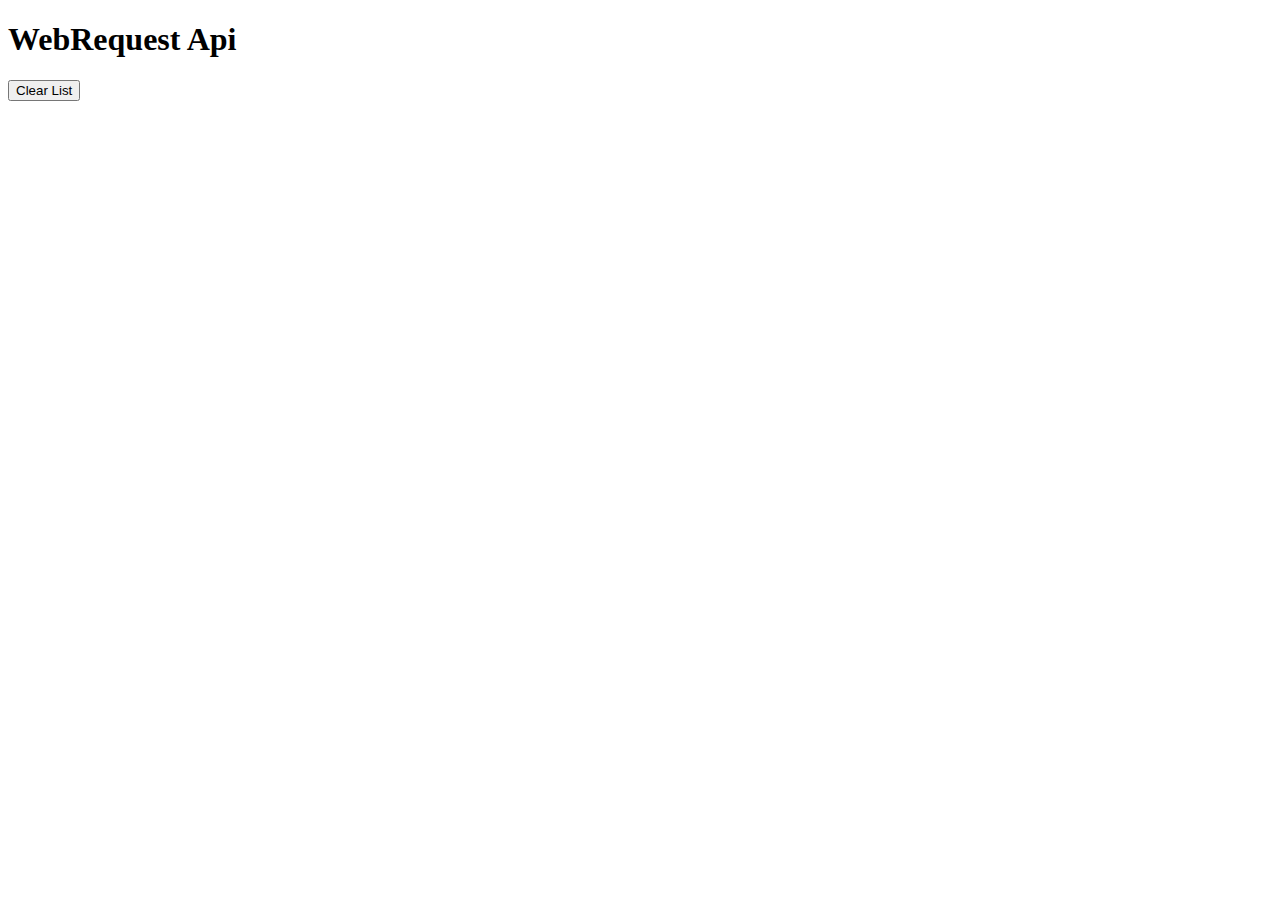
<file: WebRequestApp/index.html>
<!doctype html>
<html>
  <head>
    <title>WebRequest Api</title>
    <meta charset="utf8">
    <link rel="stylesheet" type="text/css" href="popup.css">
  </head>
  <body>
    <h1>WebRequest Api</h1>
    <button id="sendRequest" style="display: none;">sendRequest</button>
    <button id="clear-list">Clear List</button>
    <ul id="requests-list" class="request-list"></ul>
    <div id="response"></div>
    <script src="jquery.js"></script>
    <!--script type="text/javascript" src="JSONUtil.js"></script-->
    <script src="popup.js"></script>
  </body>
</html>
</file>
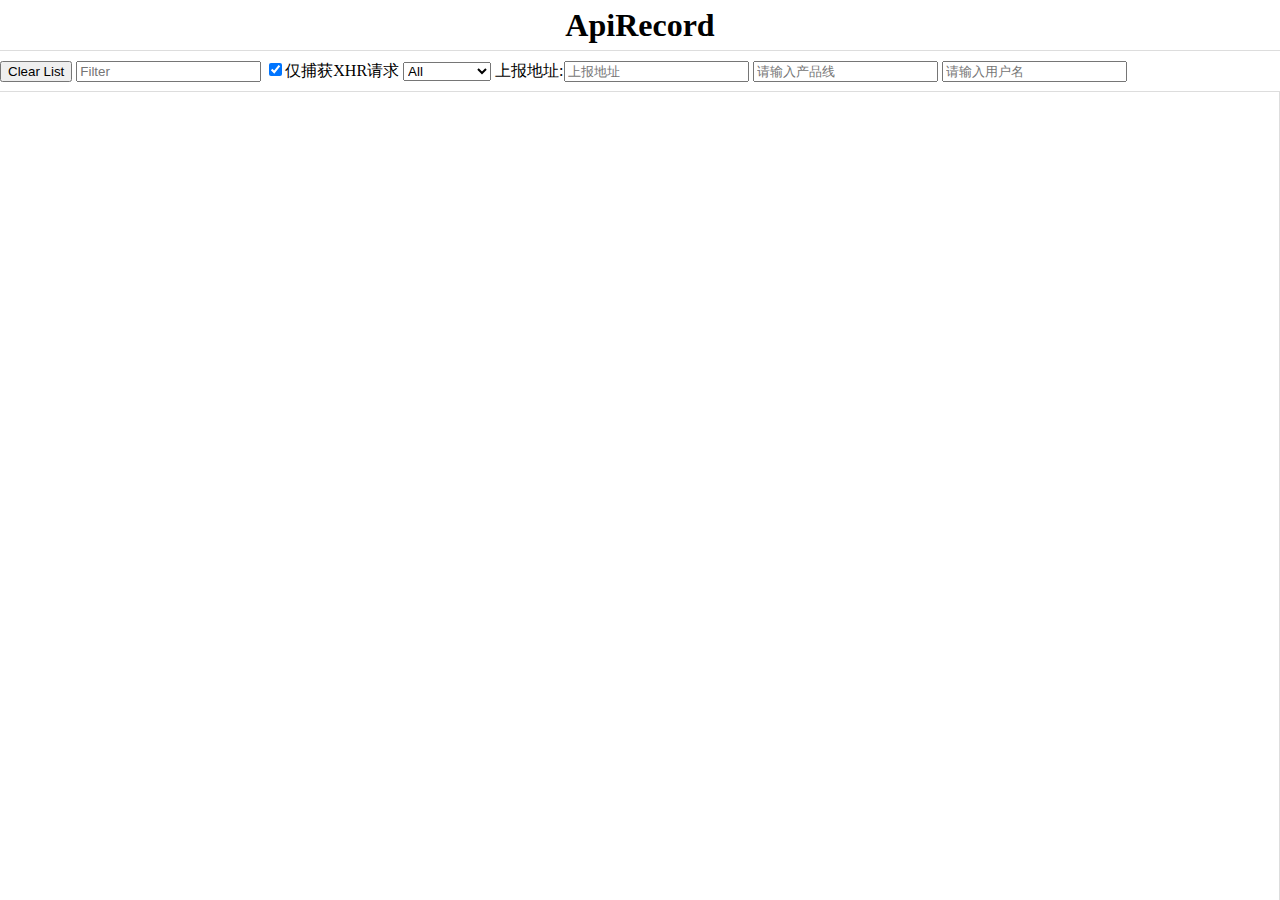
<file: ApiRecord/popup.html>
<!doctype html>
<html>
  <head>
    <title>ApiRecord</title>
    <meta charset="utf8">
    <link rel="stylesheet" type="text/css" href="popup.css">
  </head>
  <body>
    <h1 class="title">ApiRecord</h1>
    <button id="sendRequest" style="display: none;">sendRequest</button>

    <div class="toolbar">
      <button id="clear-list">Clear List</button> 
      <input placeholder="Filter" class="filter-input"> 
      <input type="checkbox" checked id="onlyCaptureXHR" /><label for="onlyCaptureXHR">仅捕获XHR请求</label>
      <ul id="request-type-tabs" class="request-type-tabs" style="display: none;">
        <li data-type="all" class="selected">All</li><!--li data-type="restefull">RESTFULL</li--><li data-type="xmlhttprequest">XHR</li><li data-type="script">JS</li><li data-type="stylesheet">CSS</li><li data-type="image">Img</li><li data-type="doc">Doc</li><li data-type"other">Other</li>
      </ul>
      <select id="method-type-select">
        <option value="">All</option>
        <option value="GET">GET</option>
        <option value="POST">POST</option>
        <option value="PUT">PUT</option>
        <option value="DELETE">DELETE</option>
        <option value="OPTIONS">OPTIONS</option>
        <option value="HEAD">HEAD</option>
        <option value="TRACE">TRACE</option>
        <option value="CONNECT">CONNECT</option>
      </select>
      <label>上报地址:</label><input id="report-domain" placeholder="上报地址">
      <input placeholder="请输入产品线" id="report-app" />
      <input placeholder="请输入用户名" id="report-userName" />
    </div>

    <div class="main-content">
      <ul id="requests-list" class="list-view"></ul>
      <div id="detail-view" class="detail-view">
        <ul class="detail-view-tabs">
          <li data-href="#header" class="selected">Headers</li>
          <li data-href="#response">Response</li>
        </ul>
        <div class="detail-view-content">
          <ul id="header" class="requestheaders-list"></ul>
          <div id="response" class="respnse-container hide" contenteditable="false"></div>
        </div>
        
        <span id="close-detail-view" class="close-icon">X</span>
      </div>
    </div>
    
    <script src="jquery.js"></script>
    <script src="popup.js"></script>
  </body>
</html>
</file>
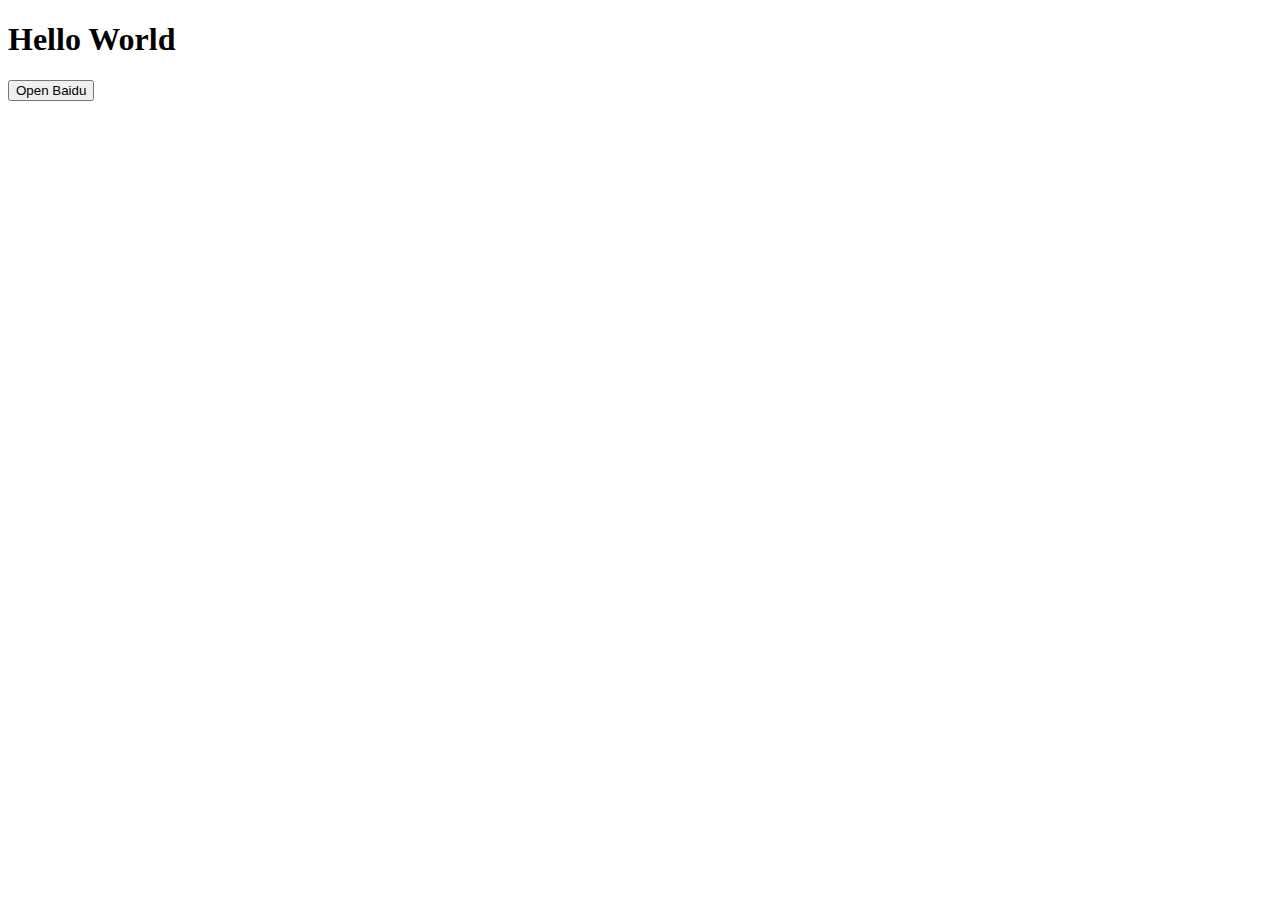
<file: HelloWorld/popup.html>
<!doctype html>
<html>
  <head>
    <title>Hello World</title>
    <script src="jquery.js"></script>
    <script src="popup.js"></script>
  </head>
  <body>
    <h1>Hello World</h1>
    <button id="checkPage">Open Baidu</button>
  </body>
</html>
</file>
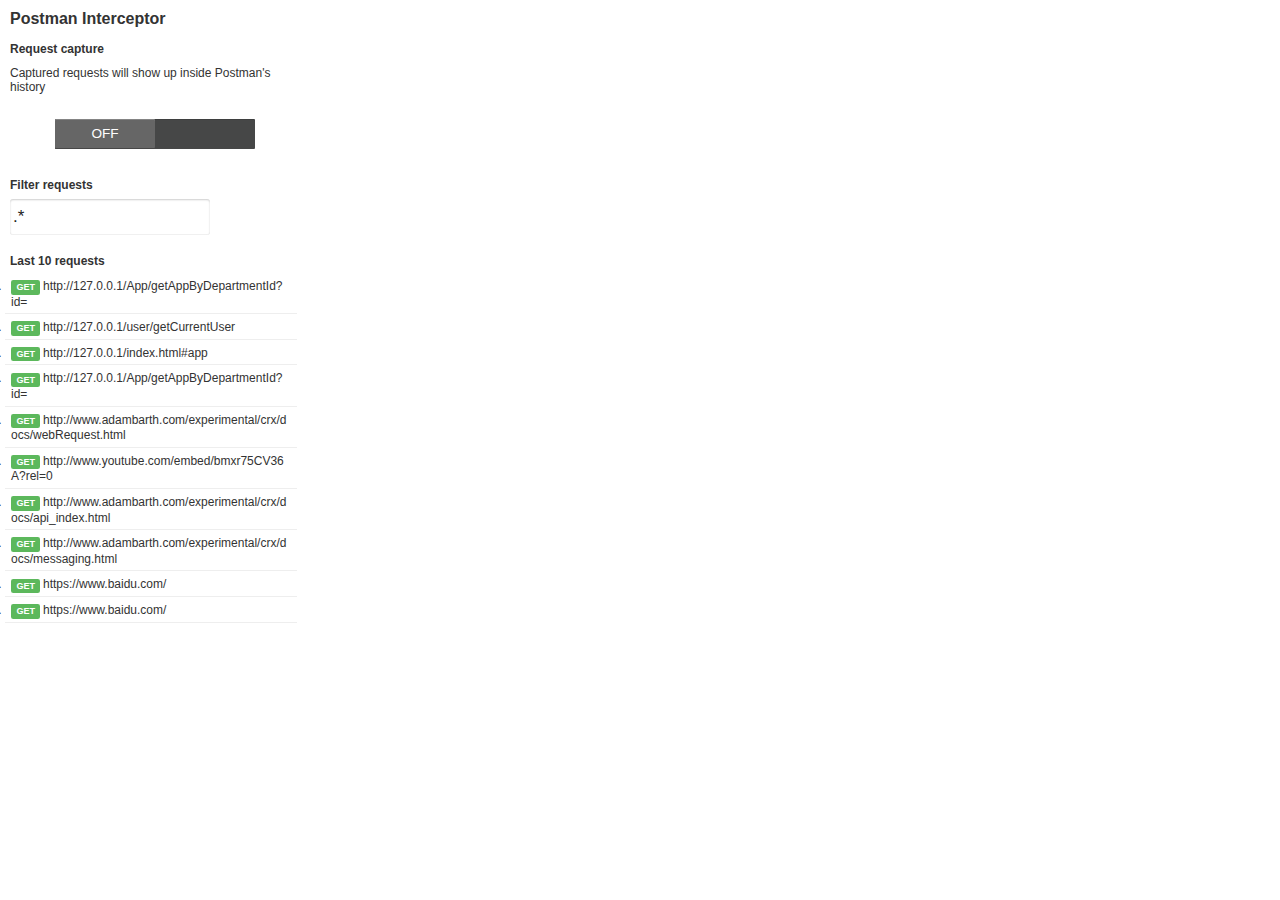
<file: Interceptor/popup.html>
<html><head>
	<meta charset="utf-8">
	<link href="css/main.css" rel="stylesheet">
	<link href="css/toggle-switch.css" rel="stylesheet">	
</head>
<body>
	<h4>Postman Interceptor</h4>	
	<h5>Request capture</h5>
	<p>Captured requests will show up inside Postman's history</p>
	<label class="switch-light switch-android">
		<input id="postManSwitch" type="checkbox">
		<span>
			<span>Off</span>
			<span>On</span>
		</span>
		<a></a>
	</label>

	<div id="filtered-requests" class="show">
		<h5>Filter requests</h5>
		<input type="text" id="filterRequest" placeholder="filter by domain" value=".*">
		<span class="label-success" id="tick-icon">Saved</span>    
	    
		<div class="logger-area">
	        <h5>Last 10 requests</h5>		
	        <ol id="logger"><li><div><span class="label label-success">GET</span><span>http://127.0.0.1/App/getAppByDepartmentId?id=</span></div></li><li><div><span class="label label-success">GET</span><span>http://127.0.0.1/user/getCurrentUser</span></div></li><li><div><span class="label label-success">GET</span><span>http://127.0.0.1/index.html#app</span></div></li><li><div><span class="label label-success">GET</span><span>http://127.0.0.1/App/getAppByDepartmentId?id=</span></div></li><li><div><span class="label label-success">GET</span><span>http://www.adambarth.com/experimental/crx/docs/webRequest.html</span></div></li><li><div><span class="label label-success">GET</span><span>http://www.youtube.com/embed/bmxr75CV36A?rel=0</span></div></li><li><div><span class="label label-success">GET</span><span>http://www.adambarth.com/experimental/crx/docs/api_index.html</span></div></li><li><div><span class="label label-success">GET</span><span>http://www.adambarth.com/experimental/crx/docs/messaging.html</span></div></li><li><div><span class="label label-success">GET</span><span>https://www.baidu.com/</span></div></li><li><div><span class="label label-success">GET</span><span>https://www.baidu.com/</span></div></li></ol>
		</div>
	</div>
	<script src="js/lib/underscore-min.js"></script>
	<script src="js/deque.js"></script>
	<script src="js/popup.js"></script>


</body></html>
</file>
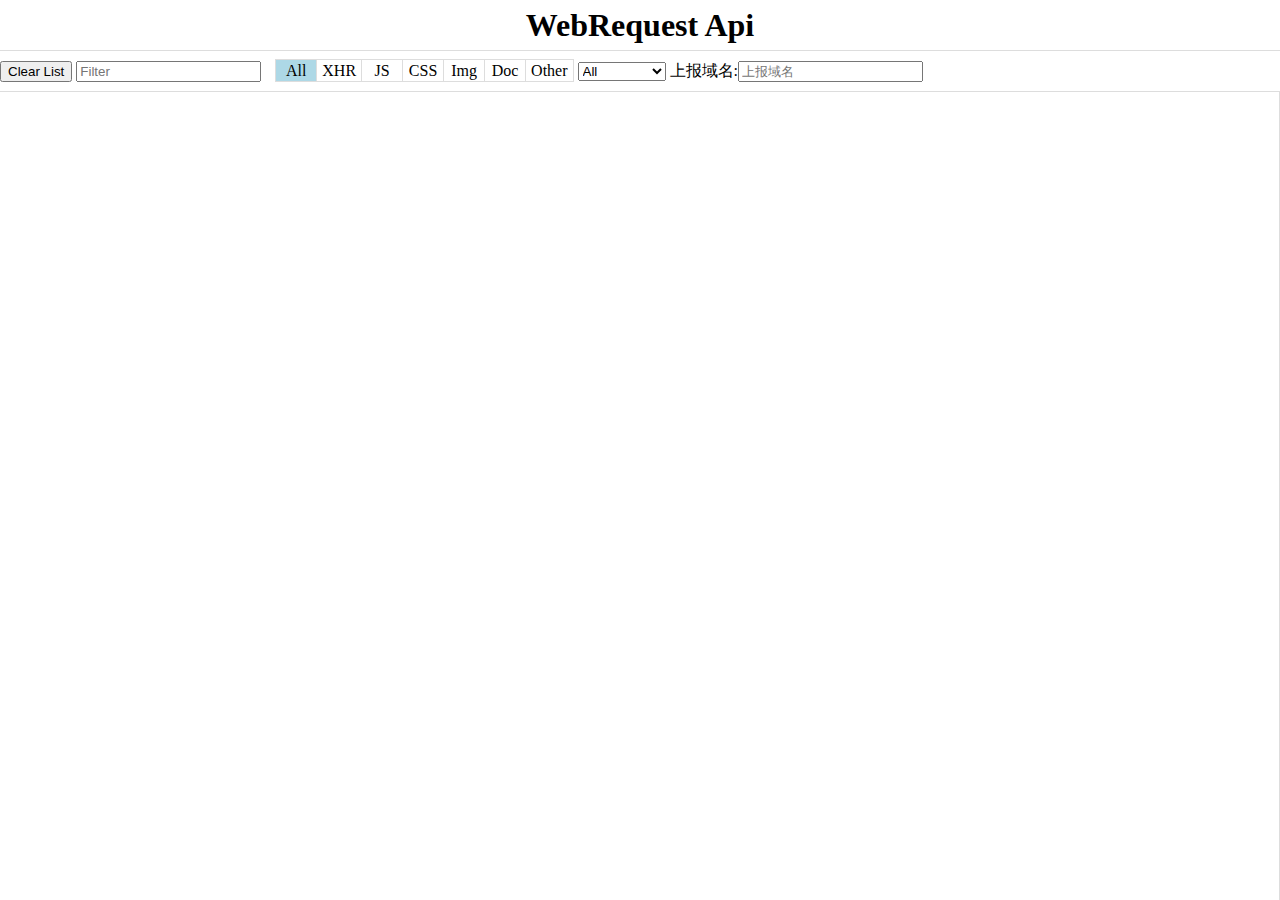
<file: WebRequest/popup.html>
<!doctype html>
<html>
  <head>
    <title>WebRequest Api</title>
    <meta charset="utf8">
    <link rel="stylesheet" type="text/css" href="popup.css">
  </head>
  <body>
    <h1 class="title">WebRequest Api</h1>
    <button id="sendRequest" style="display: none;">sendRequest</button>

    <div class="toolbar">
      <button id="clear-list">Clear List</button> 
      <input placeholder="Filter" class="filter-input"> 
      <ul id="request-type-tabs" class="request-type-tabs">
        <li data-type="all" class="selected">All</li><!--li data-type="restefull">RESTFULL</li--><li data-type="xmlhttprequest">XHR</li><li data-type="script">JS</li><li data-type="stylesheet">CSS</li><li data-type="image">Img</li><li data-type="doc">Doc</li><li data-type"other">Other</li>
      </ul>
      <select id="method-type-select">
        <option value="">All</option>
        <option value="GET">GET</option>
        <option value="POST">POST</option>
        <option value="PUT">PUT</option>
        <option value="DELETE">DELETE</option>
        <option value="OPTIONS">OPTIONS</option>
        <option value="HEAD">HEAD</option>
        <option value="TRACE">TRACE</option>
        <option value="CONNECT">CONNECT</option>
      </select>
      <label>上报域名:</label><input id="report-domain" placeholder="上报域名">
    </div>

    <div class="main-content">
      <ul id="requests-list" class="list-view"></ul>
      <div id="detail-view" class="detail-view">
        <ul class="detail-view-tabs">
          <li data-href="#header">Headers</li>
          <li data-href="#response">Response</li>
        </ul>
        <div class="detail-view-content">
          <ul id="header" class="requestheaders-list hide"></ul>
          <div id="response" class="respnse-container" contenteditable="true"></div>
        </div>
        
        <span id="close-detail-view" class="close-icon">X</span>
      </div>
    </div>
    
    <script src="jquery.js"></script>
    <script src="popup.js"></script>
  </body>
</html>
</file>
<file: WebRequestApp/popup.css>
.request-list {
	list-style: none;
	min-width: 300px;
	margin: 0;
	padding: 0;
}

.request-list li {
	line-height: 30px;
	cursor: pointer;
	border-bottom: 1px solid #ddd;
}

.request-list li:hover,.request-list li.selected {
	background-color: lightblue;
}

.request-list li > span:first-child {
	border: 1px solid lightgreen;
	margin-right: 10px;
	background-color: #fff;
	color: lightgreen;
	padding: 0 5px;
	border-radius: 2px;
}
</file>
<file: ApiRecord/popup.css>
html, body {
	margin: 0;
	padding: 0;
	height: 100%;
}

h1,h2,h3,h4,h5,h6,pre {
	margin: 0;
	padding: 0;
}
ul, li {
	margin: 0;
	padding: 0;
}

.hide {
	display: none;
}

.title {
	line-height: 50px;
	text-align: center;
}

.main-content {
	display: flex;
	/*min-height: calc(100% - 90px);*/
	height: calc(100% - 92px);
	box-sizing: border-box;
}

.toolbar {
	list-style: none;
	border-width: 1px 0;
	border-style: solid;
	border-color: #ddd;
	min-height: 40px;
	line-height: 40px;
}

.toolbar ul {
	list-style: none;
	border: 1px solid #ddd;
	display: inline-block;
	line-height: 21px;
	margin-left: 10px;
}

.toolbar ul li {
	min-width: 30px;
	border-right: 1px solid #ddd;
	display: inline-block;
	text-align: center;
	cursor: pointer;
	padding: 0 5px;
}

.toolbar ul li:last-child {
	border-right: 0;
}

.toolbar li.selected, .toolbar li:hover {
	background: lightblue;
}

.list-view {
	list-style: none;
	min-width: 300px;
	margin: 0;
	padding: 0;
	flex: 1;
	border-right: 1px solid #ddd;
	overflow-x: hidden;
	padding: 10px;
}

.list-view li {
	line-height: 30px;
	height: 30px;
	cursor: pointer;
	border-bottom: 1px solid #ddd;
	position: relative;
}

.list-view li .close-icon {
	display: none;
}

.list-view li:hover .close-icon {
	display: block;
}

.list-view li:hover,.list-view li.selected {
	background-color: lightblue;
}

.list-view li > span:first-child {
	border: 1px solid lightgreen;
	margin-right: 10px;
	background-color: #fff;
	color: lightgreen;
	padding: 0 5px;
	border-radius: 2px;
	vertical-align: top;
}

.list-view li > span:nth-child(2) {
	width: calc(100% - 60px);
	height: 100%;
    display: inline-block;
    overflow: hidden;
    text-overflow: ellipsis;	
}

.list-view li > .send-btn {
	position: absolute;
	top: 5px;
	right: 30px;
	border-radius: 2px;
	border: 1px solid lightgreen;
	display: inline-block;
	padding: 0 5px;
	cursor: pointer;
	z-index: 9;
	background-color: #fff;
	line-height: 20px;
}

.detail-view {
	flex: 2;
	display: none;
	position: relative;
	height: 100%;
	/*padding: 10px;*/
}

.detail-view-content {
	padding: 10px;
	box-sizing: border-box;
	overflow-y: auto;
	height: calc(100% - 40px); 
}

.detail-view .close-icon,
.list-view .close-icon {
	position: absolute;
	right: 5px;
	top: 7px;
	cursor: pointer;
	border-radius: 50%;
	border: 1px solid #ddd;
    width: 15px;
    height: 15px;
    text-align: center;
    line-height: 15px;
    box-sizing: border-box;
}

.detail-view .close-icon:hover {
	background: lightblue;
}

.detail-view-tabs {
	list-style: none;
	border-bottom: 1px solid #ddd;
	line-height: 30px;
}

.detail-view-tabs li {
	display: inline-block;
	/*border-right: 1px solid #ddd;*/
	padding: 0 5px;
	cursor: pointer;
}

.detail-view-tabs li:hover,
.detail-view-tabs li.selected {
	background-color: lightblue;
}

.detail-view-tabs li:last-child {
	border-right: none;
}

.requestheaders-list {
	list-style: none;
}

.requestheaders-list li {
	line-height: 20px;
	word-break: break-word;
}

.requestheaders-list li > span:first-child {
	font-weight: bold;
	margin-right: 10px;
	display: inline-block;
}

.respnse-container {
	height: 100%;
}

.respnse-container iframe {
	width: 100%;
	height: 100%;
}

details ul, details > pre {
	list-style: none;
	padding-left: 20px;
}
</file>
<file: Interceptor/css/main.css>
* { 
  padding: 0px; 
  margin: 0px;
}

body {
	font-family: Helvetica, Arial, sans-serif;
	color: #333;
	width: 300px;	
	padding: 5px;
}

label {
	position: relative;
	right: 50px;
  margin: 20px 0 20px 0;
}

.label { display: inline;
  padding: .2em .6em .3em;
  font-size: 75%;
  font-weight: 700;
  line-height: 1;
  color: #fff;
  text-align: center;
  white-space: nowrap;
  vertical-align: baseline;
  border-radius: .25em;
  margin-right: .3em;
}

.label-danger {
  background-color: #d9534f;
}

.label-success {
  background-color: #5cb85c;
}

.label-primary {
  background-color: #5cb85c;
}

.label-default {
  background-color: #5cb85c;
}

.label-warning {
  background-color: #f0ad4e;
}

#filterRequest {
	margin: 2px 0 10px 5px;
	width: 200px;
	color: #222222;
	border-radius: 3px;
    border: none;
    box-shadow: 0 1px 2px rgba(0,0,0,0.2) inset, 0 -1px 0 rgba(0,0,0,0.05) inset;
    transition: all 0.2s linear;
    font-size: 17px;
    height: 36px;
    padding-left: 3px;
    font-family: "Helvetica Neue", sans-serif;
    &::-webkit-input-placeholder {
       color: #999999;
    }
}

h4 {
	margin: 0;
	padding: 5px;
}

p {
	font-size: 12px;
	margin-top: 0;
	padding: 5px;
  margin-bottom: 0px;
}

.logger-area { font-size: 12px; }

h5 { 
  font-size: 12px; 
  font-wieght: bold; 
  margin: 0px; 
  padding: 5px; 
  margin-top: 4px;
}

ol li { 
  margin-top: 3px;
  margin-bottom: 3px;
  line-height: 1.3em;
  padding: 3px 6px; 
  width: 280px;
  border-bottom: 1px solid #eee;
  text-overflow: ellipsis;
  white-space: pre; /* CSS 2.0 */
  white-space: pre-wrap; /* CSS 2.1 */
  white-space: pre-line; /* CSS 3.0 */
  word-wrap: break-word;
}

#delete-log {
    float: right;
    margin-right: 10px;
    margin-top: 52px;
}

#tick-icon {    
}

.show { 
  display: inline-block !important;
}

.hide { 
  display: none !important;
}

#tick-icon {
  -webkit-transition: opacity 0.3s ease-in-out;
  transition: opacity 0.3s ease-in-out;

  display: none;
  border-radius: 4px;
  background-color: green;
  color: white;
  font-size: 12px;
  padding: 6px;    
}
</file>
<file: Interceptor/css/toggle-switch.css>
/*
 * CSS TOGGLE SWITCHES
 * Unlicense
 *
 * IonuÈ› Colceriu - ghinda.net
 * https://github.com/ghinda/css-toggle-switch
 *
 */
/* Toggle Switches
 */
/* Shared
 */
/* Checkbox
 */
/* Radio Switch
 */
/* Hide by default
 */
.switch-toggle a, .switch-light span span {
  display: none; }

/* We can't test for a specific feature,
 * so we only target browsers with support for media queries.
 */
@media only screen {
  /* Checkbox switch
	 */
  /* Radio switch
	 */
  /* Standalone Themes */
  /* Candy Theme
	 * Based on the "Sort Switches / Toggles (PSD)" by Ormal Clarck
	 * http://www.premiumpixels.com/freebies/sort-switches-toggles-psd/
	 */
  /* Android Theme
	 */
  /* iOS Theme
	 */
  .switch-light {
    display: block;
    height: 30px;
    /* Outline the toggles when the inputs are focused
	 */
    position: relative;
    overflow: visible;
    padding: 0;
    margin-left: 100px;
    /* Position the label over all the elements, except the slide-button (<a>)
	 * Clicking anywhere on the label will change the switch-state
	 */
    /* Don't hide the input from screen-readers and keyboard access
	 */ }
    .switch-light * {
      -webkit-box-sizing: border-box;
      -moz-box-sizing: border-box;
      box-sizing: border-box; }
    .switch-light a {
      display: block;
    }
    .switch-light label, .switch-light > span {
      line-height: 30px;
      vertical-align: middle; }
    .switch-light input:focus ~ a, .switch-light input:focus + label {
      outline: 1px dotted #888888; }
    .switch-light label {
      position: relative;
      z-index: 3;
      display: block;
      width: 100%; }
    .switch-light input {
      position: absolute;
      opacity: 0;
      z-index: 5; }
      .switch-light input:checked ~ a {
        right: 0%; }
    .switch-light > span {
      position: absolute;
      left: -100px;
      width: 100%;
      margin: 0;
      padding-right: 100px;
      text-align: left; }
      .switch-light > span span {
        position: absolute;
        top: 0;
        left: 0;
        z-index: 5;
        display: block;
        width: 50%;
        margin-left: 100px;
        text-align: center; }
        .switch-light > span span:last-child {
          left: 50%; }
    .switch-light a {
      position: absolute;
      right: 50%;
      top: 0;
      z-index: 4;
      display: block;
      width: 50%;
      height: 100%;
      padding: 0; }
  .switch-toggle {
    display: block;
    height: 30px;
    /* Outline the toggles when the inputs are focused
	 */
    position: relative;
    /* For callout panels in foundation
	 */
    padding: 0 !important;
    /* Generate styles for the multiple states */ }
    .switch-toggle * {
      -webkit-box-sizing: border-box;
      -moz-box-sizing: border-box;
      box-sizing: border-box; }
    .switch-toggle a {
      display: block;
    }
    .switch-toggle label, .switch-toggle > span {
      line-height: 30px;
      vertical-align: middle; }
    .switch-toggle input:focus ~ a, .switch-toggle input:focus + label {
      outline: 1px dotted #888888; }
    .switch-toggle input {
      position: absolute;
      opacity: 0; }
    .switch-toggle input + label {
      position: relative;
      z-index: 2;
      float: left;
      width: 50%;
      height: 100%;
      margin: 0;
      text-align: center; }
    .switch-toggle a {
      position: absolute;
      top: 0;
      left: 0;
      padding: 0;
      z-index: 1;
      width: 50%;
      height: 100%; }
    .switch-toggle input:last-of-type:checked ~ a {
      left: 50%; }
    .switch-toggle.switch-3 label, .switch-toggle.switch-3 a {
      width: 33.33333%; }
    .switch-toggle.switch-3 input:checked:nth-of-type(2) ~ a {
      left: 33.33333%; }
    .switch-toggle.switch-3 input:checked:last-of-type ~ a {
      left: 66.66667%; }
    .switch-toggle.switch-4 label, .switch-toggle.switch-4 a {
      width: 25%; }
    .switch-toggle.switch-4 input:checked:nth-of-type(2) ~ a {
      left: 25%; }
    .switch-toggle.switch-4 input:checked:nth-of-type(3) ~ a {
      left: 50%; }
    .switch-toggle.switch-4 input:checked:last-of-type ~ a {
      left: 75%; }
    .switch-toggle.switch-5 label, .switch-toggle.switch-5 a {
      width: 20%; }
    .switch-toggle.switch-5 input:checked:nth-of-type(2) ~ a {
      left: 20%; }
    .switch-toggle.switch-5 input:checked:nth-of-type(3) ~ a {
      left: 40%; }
    .switch-toggle.switch-5 input:checked:nth-of-type(4) ~ a {
      left: 60%; }
    .switch-toggle.switch-5 input:checked:last-of-type ~ a {
      left: 80%; }
  .switch-candy {
    background-color: #2d3035;
    border-radius: 3px;
    color: white;
    font-weight: bold;
    text-align: center;
    text-shadow: 1px 1px 1px #191b1e;
    box-shadow: inset 0 2px 6px rgba(0, 0, 0, 0.3), 0 1px 0px rgba(255, 255, 255, 0.2); }
    .switch-candy label {
      color: white;
    }
    .switch-candy input:checked + label {
      color: #333333;
      text-shadow: 0 1px 0 rgba(255, 255, 255, 0.5); }
    .switch-candy a {
      border: 1px solid #333333;
      background-color: #70c66b;
      border-radius: 3px;
      background-image: -webkit-linear-gradient(top, rgba(255, 255, 255, 0.2), rgba(0, 0, 0, 0));
      background-image: linear-gradient(to  bottom, rgba(255, 255, 255, 0.2), rgba(0, 0, 0, 0));
      box-shadow: 0 1px 1px rgba(0, 0, 0, 0.2), inset 0 1px 1px rgba(255, 255, 255, 0.45); }
    .switch-candy > span {
      color: #333333;
      text-shadow: none; }
    .switch-candy span {
      color: white; }
    .switch-candy.switch-candy-blue a {
      background-color: #38a3d4; }
    .switch-candy.switch-candy-yellow a {
      background-color: #f5e560; }
  .switch-android {
    background-color: #464747;
    border-radius: 1px;
    color: white;
    box-shadow: inset rgba(0, 0, 0, 0.1) 0 1px 0;
    /* Selected ON switch-light
     */ }
    .switch-android label {
      color: white; }
    .switch-android > span span {
      opacity: 0;
      -webkit-transition: all 0.1s;
      -moz-transition: all 0.1s;
      transition: all 0.1s; }
      .switch-android > span span:first-of-type {
        opacity: 1; }
    .switch-android a {
      background-color: #666666;
      border-radius: 1px;
      box-shadow: inset rgba(255, 255, 255, 0.2) 0 1px 0, inset rgba(0, 0, 0, 0.3) 0 -1px 0; }
    .switch-android.switch-light input:checked ~ a {
      background-color: #0e88b1; }
    .switch-android.switch-light input:checked ~ span span:first-of-type {
      opacity: 0; }
    .switch-android.switch-light input:checked ~ span span:last-of-type {
      opacity: 1; }
    .switch-android.switch-toggle, .switch-android > span span {
      font-size: 85%;
      text-transform: uppercase; }
/* Bugfix for older Webkit, including mobile Webkit. Adapted from
 * http://css-tricks.com/webkit-sibling-bug/
 */
@media only screen and (-webkit-max-device-pixel-ratio: 2) and (max-device-width: 1280px) {
  .switch-light, .switch-toggle {
    -webkit-animation: webkitSiblingBugfix infinite 1s; } }

@-webkit-keyframes webkitSiblingBugfix {
  from {
    -webkit-transform: translate3d(0, 0, 0); }

  to {
    -webkit-transform: translate3d(0, 0, 0); } }
</file>
<file: WebRequest/popup.css>
html, body {
	margin: 0;
	padding: 0;
	height: 100%;
}

h1,h2,h3,h4,h5,h6,pre {
	margin: 0;
	padding: 0;
}
ul, li {
	margin: 0;
	padding: 0;
}

.title {
	line-height: 50px;
	text-align: center;
}

.main-content {
	display: flex;
	/*min-height: calc(100% - 90px);*/
	height: calc(100% - 92px);
	box-sizing: border-box;
}

.toolbar {
	list-style: none;
	border-width: 1px 0;
	border-style: solid;
	border-color: #ddd;
	min-height: 40px;
	line-height: 40px;
}

.toolbar ul {
	list-style: none;
	border: 1px solid #ddd;
	display: inline-block;
	line-height: 21px;
	margin-left: 10px;
}

.toolbar ul li {
	min-width: 30px;
	border-right: 1px solid #ddd;
	display: inline-block;
	text-align: center;
	cursor: pointer;
	padding: 0 5px;
}

.toolbar ul li:last-child {
	border-right: 0;
}

.toolbar li.selected, .toolbar li:hover {
	background: lightblue;
}

.list-view {
	list-style: none;
	min-width: 300px;
	margin: 0;
	padding: 0;
	flex: 1;
	border-right: 1px solid #ddd;
	overflow-x: hidden;
	padding: 10px;
}

.list-view li {
	line-height: 30px;
	height: 30px;
	cursor: pointer;
	border-bottom: 1px solid #ddd;
	position: relative;
}

.list-view li .close-icon {
	display: none;
}

.list-view li:hover .close-icon {
	display: block;
}

.list-view li:hover,.list-view li.selected {
	background-color: lightblue;
}

.list-view li > span:first-child {
	border: 1px solid lightgreen;
	margin-right: 10px;
	background-color: #fff;
	color: lightgreen;
	padding: 0 5px;
	border-radius: 2px;
	vertical-align: top;
}

.list-view li > span:nth-child(2) {
	width: calc(100% - 60px);
	height: 100%;
    display: inline-block;
    overflow: hidden;
    text-overflow: ellipsis;	
}

.list-view li > .send-btn {
	position: absolute;
	top: 5px;
	right: 30px;
	border-radius: 2px;
	border: 1px solid lightgreen;
	display: inline-block;
	padding: 0 5px;
	cursor: pointer;
	z-index: 9;
	background-color: #fff;
	line-height: 20px;
}

.detail-view {
	flex: 2;
	display: none;
	position: relative;
	height: 100%;
	/*padding: 10px;*/
}

.detail-view-content {
	padding: 10px;
	box-sizing: border-box;
	overflow-y: auto;
	height: calc(100% - 40px); 
}

.detail-view .close-icon,
.list-view .close-icon {
	position: absolute;
	right: 5px;
	top: 7px;
	cursor: pointer;
	border-radius: 50%;
	border: 1px solid #ddd;
    width: 15px;
    height: 15px;
    text-align: center;
    line-height: 15px;
    box-sizing: border-box;
}

.detail-view .close-icon:hover {
	background: lightblue;
}

.detail-view-tabs {
	list-style: none;
	border-bottom: 1px solid #ddd;
	line-height: 30px;
}

.detail-view-tabs li {
	display: inline-block;
	/*border-right: 1px solid #ddd;*/
	padding: 0 5px;
	cursor: pointer;
}

.detail-view-tabs li:hover,
.detail-view-tabs li.selected {
	background-color: lightblue;
}

.detail-view-tabs li:last-child {
	border-right: none;
}

.requestheaders-list {
	list-style: none;
}

.requestheaders-list li {
	line-height: 20px;
	word-break: break-word;
}

.requestheaders-list li > span:first-child {
	font-weight: bold;
	margin-right: 10px;
	display: inline-block;
}

.respnse-container {
	height: 100%;
}

.respnse-container iframe {
	width: 100%;
	height: 100%;
}
</file>
